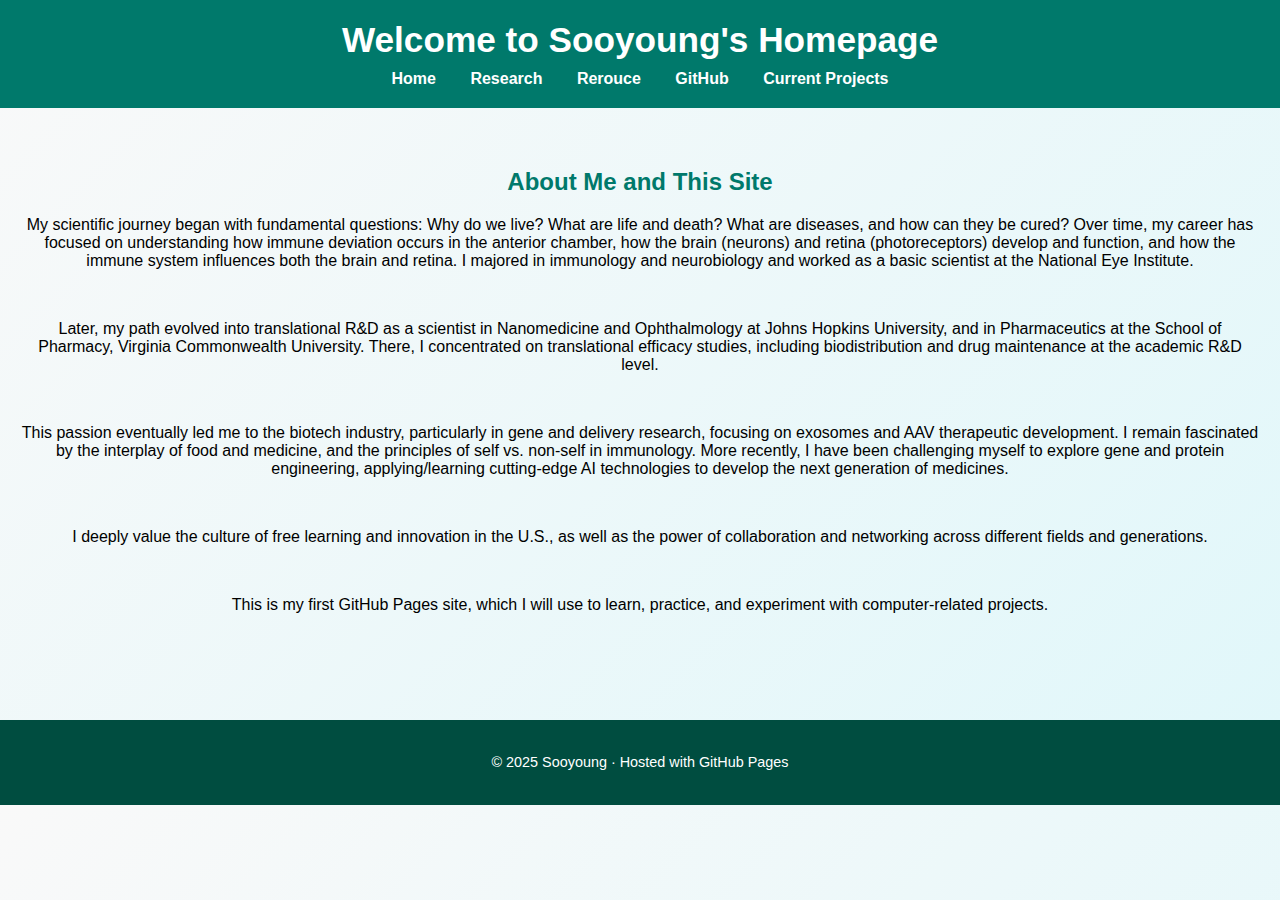
<file: index.html>
<!DOCTYPE html>
<html lang="en">
<head>
  <meta charset="UTF-8" />
  <meta name="viewport" content="width=device-width, initial-scale=1.0" />
  <title>Sooyoung's Homepage</title>
  <style>
    body {
      font-family: Arial, sans-serif;
      background: linear-gradient(135deg, #f9f9f9, #e0f7fa);
      margin: 0;
      padding: 0;
    }
    header {
      background-color: #00796b;
      color: white;
      padding: 20px 0;
      text-align: center;
    }
    header h1 {
      margin: 0;
      font-size: 2.2em;
    }
    nav {
      margin-top: 10px;
    }
    nav a {
      color: white;
      text-decoration: none;
      margin: 0 15px;
      font-weight: bold;
      font-size: 1em;
    }
    nav a:hover {
      text-decoration: underline;
    }
    main {
      padding: 40px 20px;
      text-align: center;
    }
    main h2 {
      color: #00796b;
    }
    footer {
      margin-top: 50px;
      padding: 20px;
      background-color: #004d40;
      color: white;
      text-align: center;
      font-size: 0.9em;
    }
  </style>
</head>
<body>
  <header>
    <h1>Welcome to Sooyoung's Homepage</h1>
    <nav>
      <a href="https://gungil07.github.io/run/">Home</a>
      <a href="https://gungil07.github.io/site/">Research</a>
      <a href="https://gungil07.github.io/site2/">Rerouce</a>
      <a href="https://github.com/gungil07">GitHub</a>
      <a href="https://gungil07.github.io/site3/">Current Projects</a>
    </nav>
  </header>
  <main>
    <h2>About Me and This Site</h2>
    <p>My scientific journey began with fundamental questions: Why do we live? What are life and death? What are diseases, and how can they be cured? Over time, my career has focused on understanding how immune deviation occurs in the anterior chamber, how the brain (neurons) and retina (photoreceptors) develop and function, and how the immune system influences both the brain and retina. I majored in immunology and neurobiology and worked as a basic scientist at the National Eye Institute. </p>
    <br>

    <p>Later, my path evolved into translational R&D as a scientist in Nanomedicine and Ophthalmology at Johns Hopkins University, and in Pharmaceutics at the School of Pharmacy, Virginia Commonwealth University. There, I concentrated on translational efficacy studies, including biodistribution and drug maintenance at the academic R&D level. </p>
    <br>
    <p>This passion eventually led me to the biotech industry, particularly in gene and delivery research, focusing on exosomes and AAV therapeutic development. I remain fascinated by the interplay of food and medicine, and the principles of self vs. non-self in immunology. More recently, I have been challenging myself to explore gene and protein engineering, applying/learning cutting-edge AI technologies to develop the next generation of medicines.</p>
    <br>
    <p>I deeply value the culture of free learning and innovation in the U.S., as well as the power of collaboration and networking across different fields and generations.</p>
    <br>
    <p>This is my first GitHub Pages site, which I will use to learn, practice, and experiment with computer-related projects.</p>
  </main>
  <footer>
    <p>© 2025 Sooyoung · Hosted with GitHub Pages</p>
  </footer>
</body>
</html>
</file>
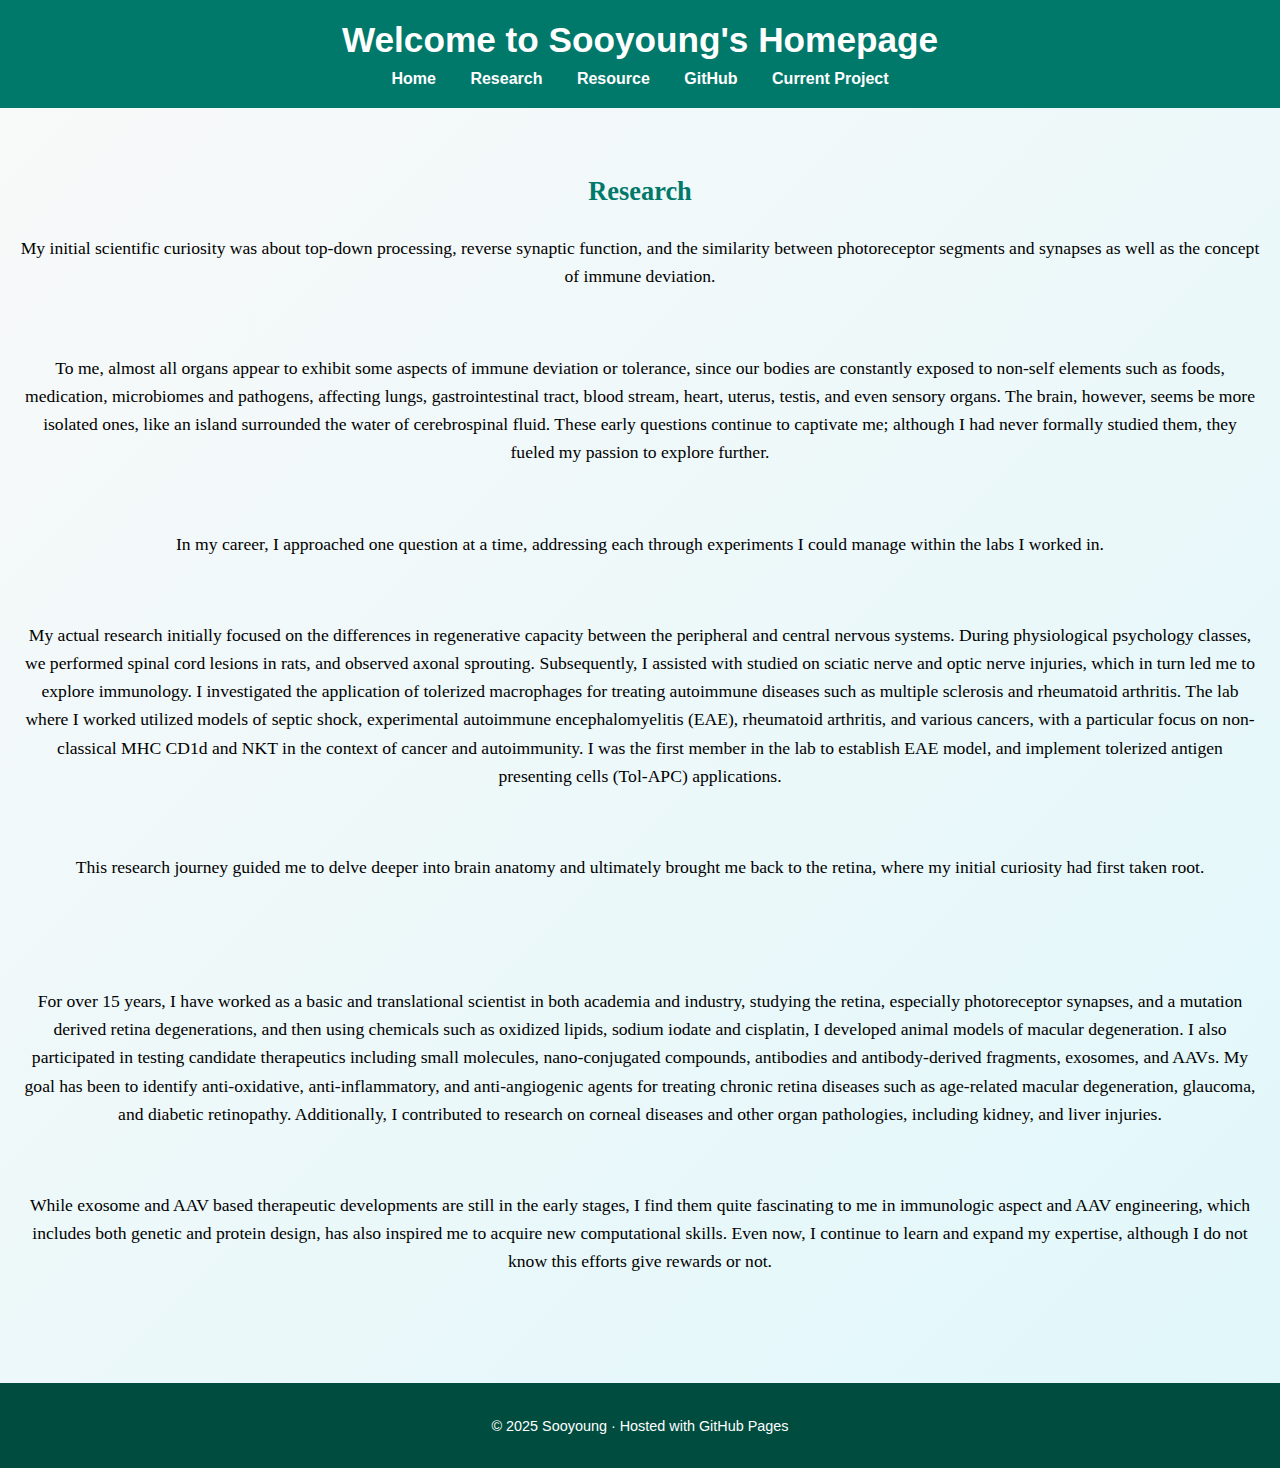
<file: site/index.html>
<!DOCTYPE html>
<html lang="en">
<head>
  <meta charset="UTF-8" />
  <meta name="viewport" content="width=device-width, initial-scale=1.0" />
  <title>Sooyoungn Kim, PhD</title>
  <link rel="stylesheet" href="../assets/css/slider.css">
  <style>
    body {
      font-family: Arial, sans-serif;
      background: linear-gradient(135deg, #f9f9f9, #e0f7fa);
      margin: 0;
      padding: 0;
    }
    header {
      background-color: #00796b;
      color: white;
      padding: 20px 0;
      text-align: center;
    }
    header h1 {
      margin: 0;
      font-size: 2.2em;
    }
    nav {
      margin-top: 10px;
    }
    nav a {
      color: white;
      text-decoration: none;
      margin: 0 15px;
      font-weight: bold;
      font-size: 1em;
    }
    nav a:hover {
      text-decoration: underline;
    }
    main {
      padding: 40px 20px;
      text-align: center;
      font-size: 1.1rem;
      font-family: 'Open Sans';
      line-height: 1.6;
    }
    main h2 {
      color: #00796b;
    }

    
    footer {
      margin-top: 50px;
      padding: 20px;
      background-color: #004d40;
      color: white;
      text-align: center;
      font-size: 0.9em;
    }
  </style>
</head>
<body>
  <header>
    <h1>Welcome to Sooyoung's Homepage</h1>
    <nav>
      <a href="https://gungil07.github.io/run/">Home</a>
      <a href="https://gungil07.github.io/site/">Research</a>
      <a href="https://gungil07.github.io/site2/">Resource</a>
      <a href="https://github.com/gungil07">GitHub</a>
      <a href="https://gungil07.github.io/site3/">Current Project</a>
    </nav>
  </header>
  <main>
    <h2>Research</h2>
    <p>My initial scientific curiosity was about top-down processing, reverse synaptic function, and the similarity between photoreceptor segments and synapses as well as the concept of immune deviation. </p><br>

    <p>To me, almost all organs appear to exhibit some aspects of immune deviation or tolerance, since our bodies are constantly exposed to non-self elements such as foods, medication, microbiomes and pathogens, affecting lungs, gastrointestinal tract, blood stream, heart, uterus, testis, and even sensory organs. The brain, however, seems be more isolated ones, like an island surrounded  the water of cerebrospinal fluid. These early questions continue to captivate me; although I had never formally studied them, they fueled my passion to explore further. 
    </p><br>
    <p>In my career, I approached one question at a time, addressing each through experiments I could manage within the labs I worked in.
    </p><br>
    <p>My actual research initially focused on the differences in regenerative capacity between the peripheral and central nervous systems. During physiological psychology classes, we performed spinal cord lesions in rats, and observed axonal sprouting. Subsequently, I assisted with studied on sciatic nerve and optic nerve injuries, which in turn led me to explore immunology. I investigated the application of tolerized macrophages for treating autoimmune diseases such as multiple sclerosis and rheumatoid arthritis. The lab where I worked utilized models of septic shock, experimental autoimmune encephalomyelitis (EAE), rheumatoid arthritis, and various cancers, with a particular focus on non-classical MHC CD1d and NKT in the context of cancer and autoimmunity.  I was the first member in the lab to establish EAE model, and implement tolerized antigen presenting cells (Tol-APC) applications.  
    </p><br>
    <p>This research journey guided me to delve deeper into brain anatomy and ultimately brought me back to the retina, where my initial curiosity had first taken root. </p><br>

<!-- ===== JS SLIDER ===== -->
<div class="slider">
  <div class="slides">
    <div class="slide active"><img src="../assets/img/slides/slide1.jpg" alt="Slide 1"><div class="caption">Expression of Non-Classical MHC CD1d</div></div>
    <div class="slide"><img src="../assets/img/slides/slide2.jpg" alt="Slide 2"><div class="caption">Animal Model for Multiple Sclerosis</div></div>
    <div class="slide"><img src="../assets/img/slides/slide3.jpg" alt="Slide 3"><div class="caption">Non-Clustered Protocadherins</div></div>
    <div class="slide"><img src="../assets/img/slides/slide4.jpg" alt="Slide 4"><div class="caption">Rod Photoreceptor</div></div>
    <div class="slide"><img src="../assets/img/slides/slide5.jpg" alt="Slide 5"><div class="caption">S-Cone Photoreceptor</div></div>
    <div class="slide"><img src="../assets/img/slides/slide6.jpg" alt="Slide 6"><div class="caption">Fundus Image, Degenerated</div></div>
    <div class="slide"><img src="../assets/img/slides/slide7.jpg" alt="Slide 7"><div class="caption">Fluorescence Fundus Image, Degenerated</div></div>
    <div class="slide"><img src="../assets/img/slides/slide8.jpg" alt="Slide 8"><div class="caption">Retinal Pigment Epithelium, Normal</div></div>
    <div class="slide"><img src="../assets/img/slides/slide9.jpg" alt="Slide 9"><div class="caption">RPE with Macrophages & Microglia</div></div>
    <div class="slide"><img src="../assets/img/slides/slide10.jpg" alt="Slide 10"><div class="caption">RPE, Degenerated</div></div>
    <div class="slide"><img src="../assets/img/slides/slide11.jpg" alt="Slide 11"><div class="caption">ERG, Normal</div></div>
    <div class="slide"><img src="../assets/img/slides/slide12.jpg" alt="Slide 12"><div class="caption">ARPE19, Cell Death</div></div>
    <div class="slide"><img src="../assets/img/slides/slide13.jpg" alt="Slide 13"><div class="caption">HUVEC, Tube Formation</div></div>
  </div>
</div>

<script>
document.addEventListener("DOMContentLoaded", function() {
  const slides = document.querySelectorAll(".slide");
  let index = 0;
  function showSlides() {
    slides.forEach(slide => slide.classList.remove("active"));
    slides[index].classList.add("active");
    index = (index + 1) % slides.length;
    setTimeout(showSlides, 3000);
  }
  showSlides();
});
</script>


    <p>For over 15 years, I have worked as a basic and translational scientist in both academia and industry, studying the retina, especially photoreceptor synapses, and a mutation derived retina degenerations, and then using chemicals such as oxidized lipids, sodium iodate and cisplatin, I developed animal models of macular degeneration. I also participated in testing candidate therapeutics including small molecules, nano-conjugated compounds, antibodies and antibody-derived fragments, exosomes, and AAVs. My goal has been to identify anti-oxidative, anti-inflammatory, and anti-angiogenic agents for treating chronic retina diseases such as age-related macular degeneration, glaucoma, and diabetic retinopathy. Additionally, I contributed to research on corneal diseases and other organ pathologies, including kidney, and liver injuries.</p><br>
 
    <p>While exosome and AAV based therapeutic developments are still in the early stages, I find them quite fascinating to me in immunologic aspect and AAV engineering, which includes both genetic and protein design, has also inspired me to acquire new computational skills. Even now, I continue to learn and expand my expertise, although I do not know this efforts give rewards or not. </p>
 
   
    </main>
  <footer>
    <p>© 2025 Sooyoung · Hosted with GitHub Pages</p>
  </footer>
</body>
</html>
</file>
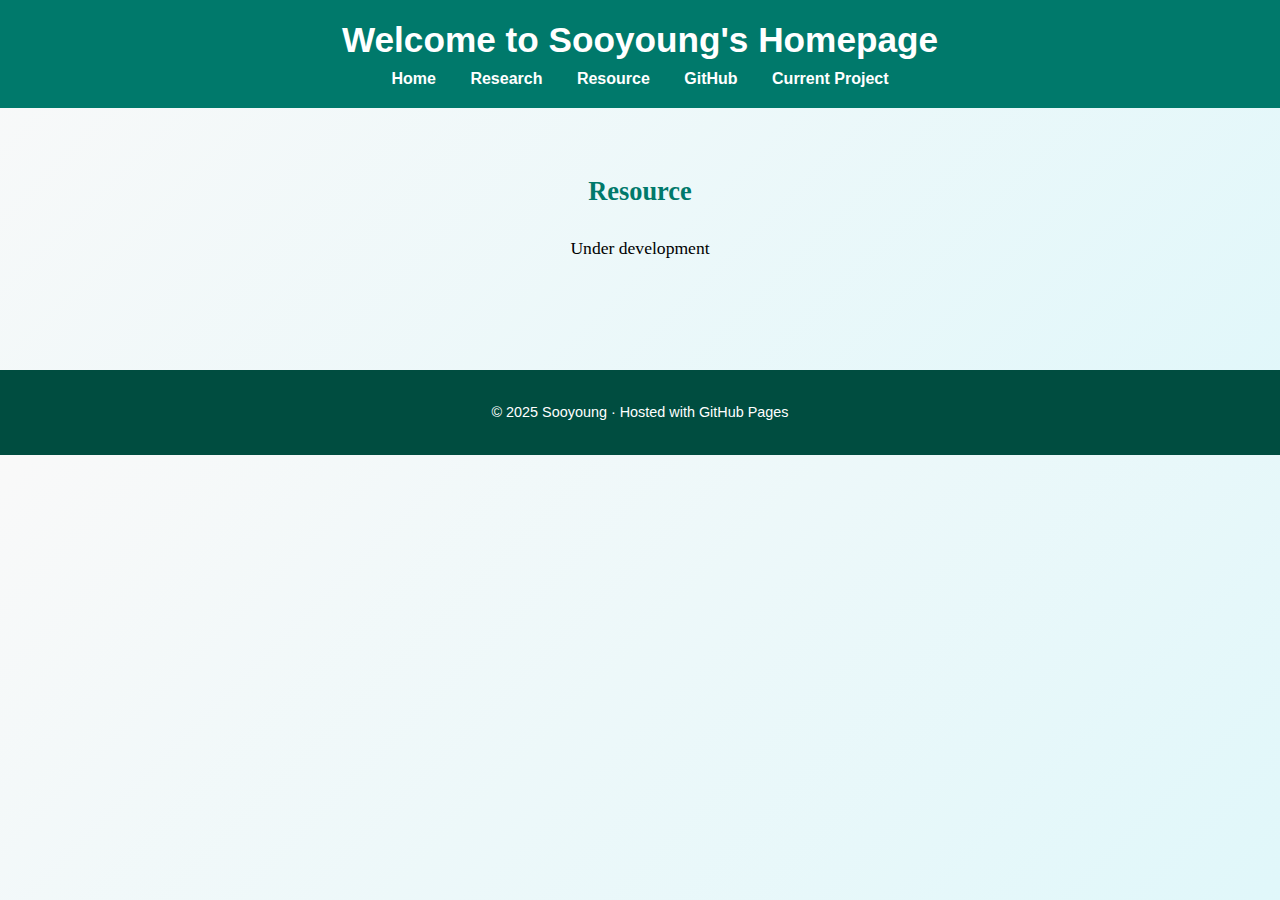
<file: site2/index.html>
<!DOCTYPE html>
<html lang="en">
<head>
  <meta charset="UTF-8" />
  <meta name="viewport" content="width=device-width, initial-scale=1.0" />
  <title>Sooyoungn Kim, PhD</title>
  <style>
    body {
      font-family: Arial, sans-serif;
      background: linear-gradient(135deg, #f9f9f9, #e0f7fa);
      margin: 0;
      padding: 0;
    }
    header {
      background-color: #00796b;
      color: white;
      padding: 20px 0;
      text-align: center;
    }
    header h1 {
      margin: 0;
      font-size: 2.2em;
    }
    nav {
      margin-top: 10px;
    }
    nav a {
      color: white;
      text-decoration: none;
      margin: 0 15px;
      font-weight: bold;
      font-size: 1em;
    }
    nav a:hover {
      text-decoration: underline;
    }
    main {
      padding: 40px 20px;
      text-align: center;
      font-size: 1.1rem;
      font-family: 'Open Sans';
      line-height: 1.6;
    }
    main h2 {
      color: #00796b;
    }

    
    footer {
      margin-top: 50px;
      padding: 20px;
      background-color: #004d40;
      color: white;
      text-align: center;
      font-size: 0.9em;
    }
  </style>
</head>
<body>
  <header>
    <h1>Welcome to Sooyoung's Homepage</h1>
    <nav>
      <a href="https://gungil07.github.io/run/">Home</a>
      <a href="https://gungil07.github.io/site/">Research</a>
      <a href="https://gungil07.github.io/site2/">Resource</a>
      <a href="https://github.com/gungil07">GitHub</a>
      <a href="https://gungil07.github.io/site3/">Current Project</a>
    </nav>
  </header>
  <main>
    <h2>Resource</h2>
    <p>Under development</p>
 
   
    </main>
  <footer>
    <p>© 2025 Sooyoung · Hosted with GitHub Pages</p>
  </footer>
</body>
</html>
</file>
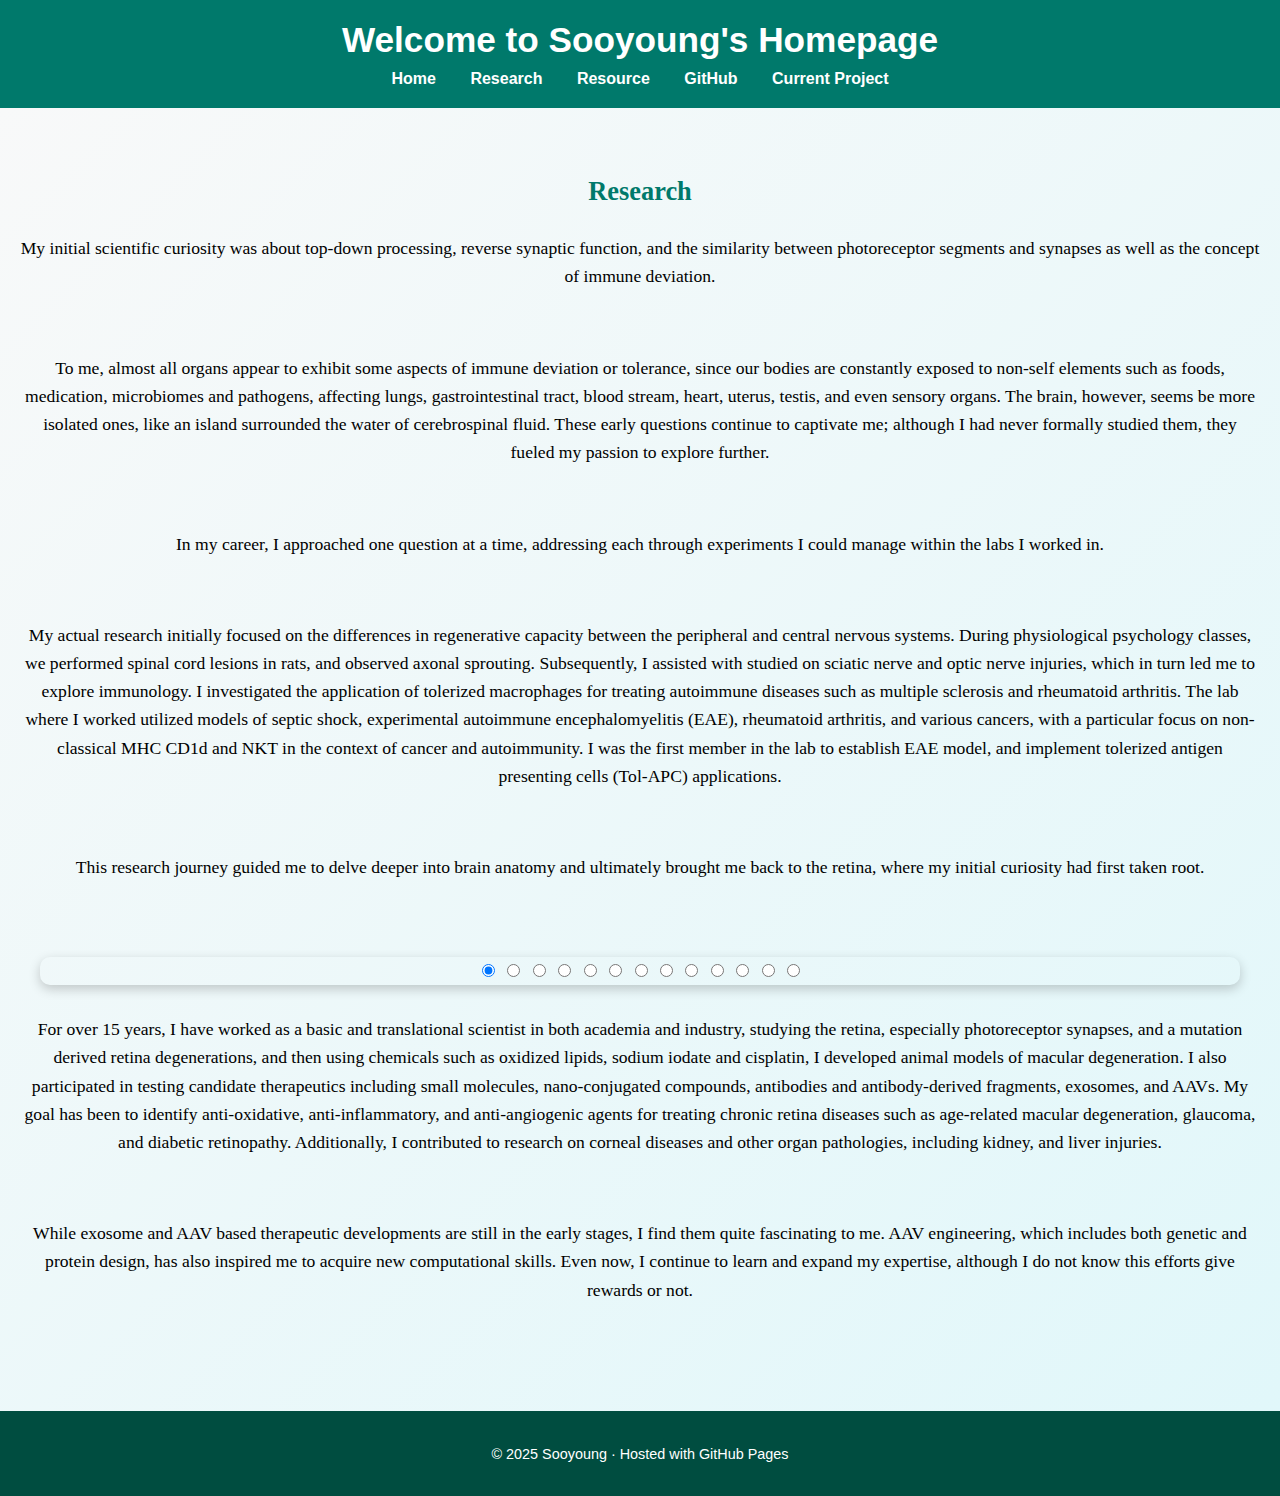
<file: site/index_old.html>
<!DOCTYPE html>
<html lang="en">
<head>
  <meta charset="UTF-8" />
  <meta name="viewport" content="width=device-width, initial-scale=1.0" />
  <title>Sooyoungn Kim, PhD</title>
  <link rel="stylesheet" href="../assets/css/slider.css">
  <style>
    body {
      font-family: Arial, sans-serif;
      background: linear-gradient(135deg, #f9f9f9, #e0f7fa);
      margin: 0;
      padding: 0;
    }
    header {
      background-color: #00796b;
      color: white;
      padding: 20px 0;
      text-align: center;
    }
    header h1 {
      margin: 0;
      font-size: 2.2em;
    }
    nav {
      margin-top: 10px;
    }
    nav a {
      color: white;
      text-decoration: none;
      margin: 0 15px;
      font-weight: bold;
      font-size: 1em;
    }
    nav a:hover {
      text-decoration: underline;
    }
    main {
      padding: 40px 20px;
      text-align: center;
      font-size: 1.1rem;
      font-family: 'Open Sans';
      line-height: 1.6;
    }
    main h2 {
      color: #00796b;
    }

    
    footer {
      margin-top: 50px;
      padding: 20px;
      background-color: #004d40;
      color: white;
      text-align: center;
      font-size: 0.9em;
    }
  </style>
</head>
<body>
  <header>
    <h1>Welcome to Sooyoung's Homepage</h1>
    <nav>
      <a href="https://gungil07.github.io/run/">Home</a>
      <a href="https://gungil07.github.io/site/">Research</a>
      <a href="https://gungil07.github.io/site2/">Resource</a>
      <a href="https://github.com/gungil07">GitHub</a>
      <a href="https://gungil07.github.io/site3/">Current Project</a>
    </nav>
  </header>
  <main>
    <h2>Research</h2>
    <p>My initial scientific curiosity was about top-down processing, reverse synaptic function, and the similarity between photoreceptor segments and synapses as well as the concept of immune deviation. </p><br>

    <p>To me, almost all organs appear to exhibit some aspects of immune deviation or tolerance, since our bodies are constantly exposed to non-self elements such as foods, medication, microbiomes and pathogens, affecting lungs, gastrointestinal tract, blood stream, heart, uterus, testis, and even sensory organs. The brain, however, seems be more isolated ones, like an island surrounded  the water of cerebrospinal fluid. These early questions continue to captivate me; although I had never formally studied them, they fueled my passion to explore further. 
    </p><br>
    <p>In my career, I approached one question at a time, addressing each through experiments I could manage within the labs I worked in.
    </p><br>
    <p>My actual research initially focused on the differences in regenerative capacity between the peripheral and central nervous systems. During physiological psychology classes, we performed spinal cord lesions in rats, and observed axonal sprouting. Subsequently, I assisted with studied on sciatic nerve and optic nerve injuries, which in turn led me to explore immunology. I investigated the application of tolerized macrophages for treating autoimmune diseases such as multiple sclerosis and rheumatoid arthritis. The lab where I worked utilized models of septic shock, experimental autoimmune encephalomyelitis (EAE), rheumatoid arthritis, and various cancers, with a particular focus on non-classical MHC CD1d and NKT in the context of cancer and autoimmunity.  I was the first member in the lab to establish EAE model, and implement tolerized antigen presenting cells (Tol-APC) applications.  
    </p><br>
    <p>This research journey guided me to delve deeper into brain anatomy and ultimately brought me back to the retina, where my initial curiosity had first taken root. </p><br>

    <!-- ===== CSS-ONLY SLIDER ===== -->
    <div class="slider">
     <!-- Radio buttons for slides -->
     <input type="radio" name="slider" id="slide1" checked>
     <input type="radio" name="slider" id="slide2">
     <input type="radio" name="slider" id="slide3">
     <input type="radio" name="slider" id="slide4">
     <input type="radio" name="slider" id="slide5">
     <input type="radio" name="slider" id="slide6">
     <input type="radio" name="slider" id="slide7">
     <input type="radio" name="slider" id="slide8">
     <input type="radio" name="slider" id="slide9">
     <input type="radio" name="slider" id="slide10">
     <input type="radio" name="slider" id="slide11">
     <input type="radio" name="slider" id="slide12">
     <input type="radio" name="slider" id="slide13">
     <!-- Slides -->
     <div class="slides">
       <div class="slide s1"><img src="../assets/img/slides/slide1.jpg" alt="Slide 1">
       <div class="caption">Expression of Non-Classical MHC CD1d </div>
       </div>

       <div class="slide s2"><img src="../assets/img/slides/slide2.jpg" alt="Slide 2">
       <div class="caption"> Animal Model for Multiple Sclerosis </div>
       </div>

       <div class="slide s3"><img src="../assets/img/slides/slide3.jpg" alt="Slide 3">
       <div class="caption"> Non-Clustered Protocadherins </div>
       </div>

       <div class="slide s4"><img src="../assets/img/slides/slide4.jpg" alt="Slide 4">
       <div class="caption"> Rod Photoreceptor </div>
       </div>

       <div class="slide s5"><img src="../assets/img/slides/slide5.jpg" alt="Slide 5">
       <div class="caption"> S-Cone Photoreceptor </div>
       </div>

       <div class="slide s6"><img src="../assets/img/slides/slide6.jpg" alt="Slide 6">
       <div class="caption"> Fundus Image, Degenerated </div>
       </div>

       <div class="slide s7"><img src="../assets/img/slides/slide7.jpg" alt="Slide 7">
       <div class="caption"> Fluorescence Fundus Image, Degenerated </div>
       </div>

       <div class="slide s8"><img src="../assets/img/slides/slide8.jpg" alt="Slide 8">
       <div class="caption"> Retinal Pigemental Epithelial Layer, Normal </div>
       </div>

      <div class="slide s9"><img src="../assets/img/slides/slide9.jpg" alt="Slide 9">
       <div class="caption"> Retinal Pigemental Epithelial Layer, Macrophages and Microglia recruited </div>
       </div>

       <div class="slide s10"><img src="../assets/img/slides/slide10.jpg" alt="Slide 10">
       <div class="caption"> Retinal Pigemental Epithelial Layer, degenerated </div>
       </div>
      

       <div class="slide s11"><img src="../assets/img/slides/slide11.jpg" alt="Slide 11">
       <div class="caption"> ERG, normal </div>
       </div>

       <div class="slide s12"><img src="../assets/img/slides/slide12.jpg" alt="Slide 12">
       <div class="caption"> ARPE19, cell death </div>
       </div>

       <div class="slide s13"><img src="../assets/img/slides/slide13.jpg" alt="Slide 13">
       <div class="caption"> HUVEC, Tube formation </div>
       </div>

     </div>

     <!-- Navigation dots -->
     <div class="nav">
       <label for="slide1"></label>
       <label for="slide2"></label>
       <label for="slide3"></label>
       <label for="slide4"></label>
       <label for="slide5"></label>
       <label for="slide6"></label>
       <label for="slide7"></label>
       <label for="slide8"></label>
       <label for="slide9"></label>
       <label for="slide10"></label>
       <label for="slide11"></label>
       <label for="slide12"></label>
       <label for="slide13"></label>
     </div>
   </div>

    <p>For over 15 years, I have worked as a basic and translational scientist in both academia and industry, studying the retina, especially photoreceptor synapses, and a mutation derived retina degenerations, and then using chemicals such as oxidized lipids, sodium iodate and cisplatin, I developed animal models of macular degeneration. I also participated in testing candidate therapeutics including small molecules, nano-conjugated compounds, antibodies and antibody-derived fragments, exosomes, and AAVs. My goal has been to identify anti-oxidative, anti-inflammatory, and anti-angiogenic agents for treating chronic retina diseases such as age-related macular degeneration, glaucoma, and diabetic retinopathy. Additionally, I contributed to research on corneal diseases and other organ pathologies, including kidney, and liver injuries.</p><br>
 
    <p>While exosome and AAV based therapeutic developments are still in the early stages, I find them quite fascinating to me. AAV engineering, which includes both genetic and protein design, has also inspired me to acquire new computational skills. Even now, I continue to learn and expand my expertise, although I do not know this efforts give rewards or not. </p>
 
   
    </main>
  <footer>
    <p>© 2025 Sooyoung · Hosted with GitHub Pages</p>
  </footer>
</body>
</html>
</file>
<file: assets/css/slider.css>
.slider {
  max-width: 1200px;
  margin: 30px auto;
  position: relative;
  overflow: hidden;
  border-radius: 10px;
  box-shadow: 0 4px 12px rgba(0,0,0,0.2);
}

.slides {
  position: relative;
  width: 100%;
  height: auto;
}

.slide {
  position: absolute;
  top: 0;
  left: 0;
  width: 100%;
  height: 100%;
  opacity: 0;
  transition: opacity 1s ease-in-out;
  z-index: 0;
}

.slide.active {
  opacity: 1;
  z-index: 1;
}

.slide img {
  width: 100%;
  height: auto;
  display: block;
  border-radius: 8px; /* optional, looks nicer */
}

.caption {
  position: absolute;
  bottom: 20px;
  left: 20px;
  padding: 10px 15px;
  background: rgba(0,0,0,0.5);
  color: #fff;
  font-size: 1rem;
  border-radius: 6px;
}
</file>
